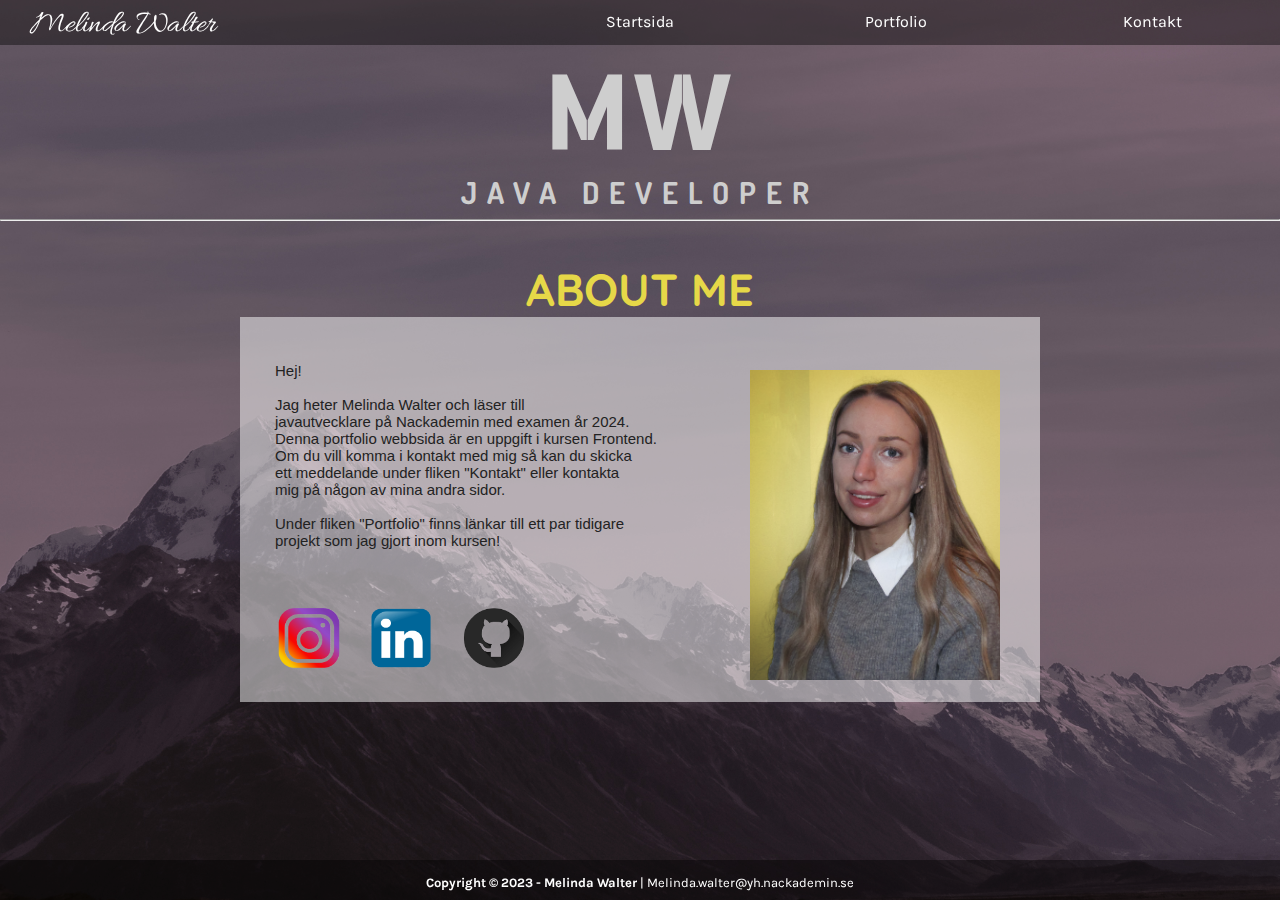
<file: index.html>
<!doctype html>
<html>
<head><!-- responsivitet -->
    <meta name="viewport" content="width=device-width, initial-scale=1.0">
<meta charset="utf-8">

<title>Melinda Walter</title>

<!-- länk till stilmallen -->
<link href="Stilmall.css" rel="Stylesheet" type="text/css" />

<!-- länk till Google fonts -->
<style>
    @import url('https://fonts.googleapis.com/css2?family=Allerta+Stencil&family=Allura&family=Dosis:wght@300&family=Karla:wght@300&family=Quicksand:wght@300&display=swap');
    </style>    
</head>

<body>
<!-- navigeringsmeny som en lista -->
<ul id="nav">
    <li id="nav-left">Melinda Walter</li>
	<li><a href="Kontakt.html">Kontakt</a></li>
    <li><a href="Portfolio.html">Portfolio</a></li>
    	 <li><a href="index.html">Startsida</a></li></ul>
    
	<header>
<h1>MW</h1>
<h2>JAVA DEVELOPER</h2>
<HR>
    </header>


<h6>ABOUT ME</h6> 
<div class="flex-container"> 

    <p class="p-for-main">Hej!<br><br>Jag heter Melinda Walter och läser till <br>
        javautvecklare på Nackademin med examen år 2024.<br>
        Denna portfolio webbsida är en uppgift i kursen Frontend.<br>
        Om du vill komma i kontakt med mig så kan du skicka<br> ett meddelande
        under fliken "Kontakt" eller kontakta<br> mig på någon av mina andra sidor. <br>
        <br>
        Under fliken "Portfolio" finns länkar till ett par tidigare <br>projekt
        som jag gjort inom kursen!<br><br>
          
        <br>
           </p>
           <div class="small">
            <a href="https://instagram.com/pixbymw"  target="_blank">
                <img src="images/instA.png" alt="Instagram" class="img-1">
              </a>
              <a href="http://www.linkedin.com/in/melinda-walter"  target="_blank">
                <img src="images/linkedin.png" alt="LinkedIn" class="img-2">
              </a>
              <a href="https://www.github.com/mewal92"  target="_blank">
                <img src="images/github.png" alt="Github" class="img-3">
              </a></div>

    <img src="images/jag1.jpg" alt="Jag" class="img-main">

</div>

<!-- footer -->
<div class="flex-container-footer">
    
<br>
<b>Copyright &copy; 2023 - Melinda Walter</b>   |   Melinda.walter@yh.nackademin.se</div>
<br>
</body>
</html>
</file>
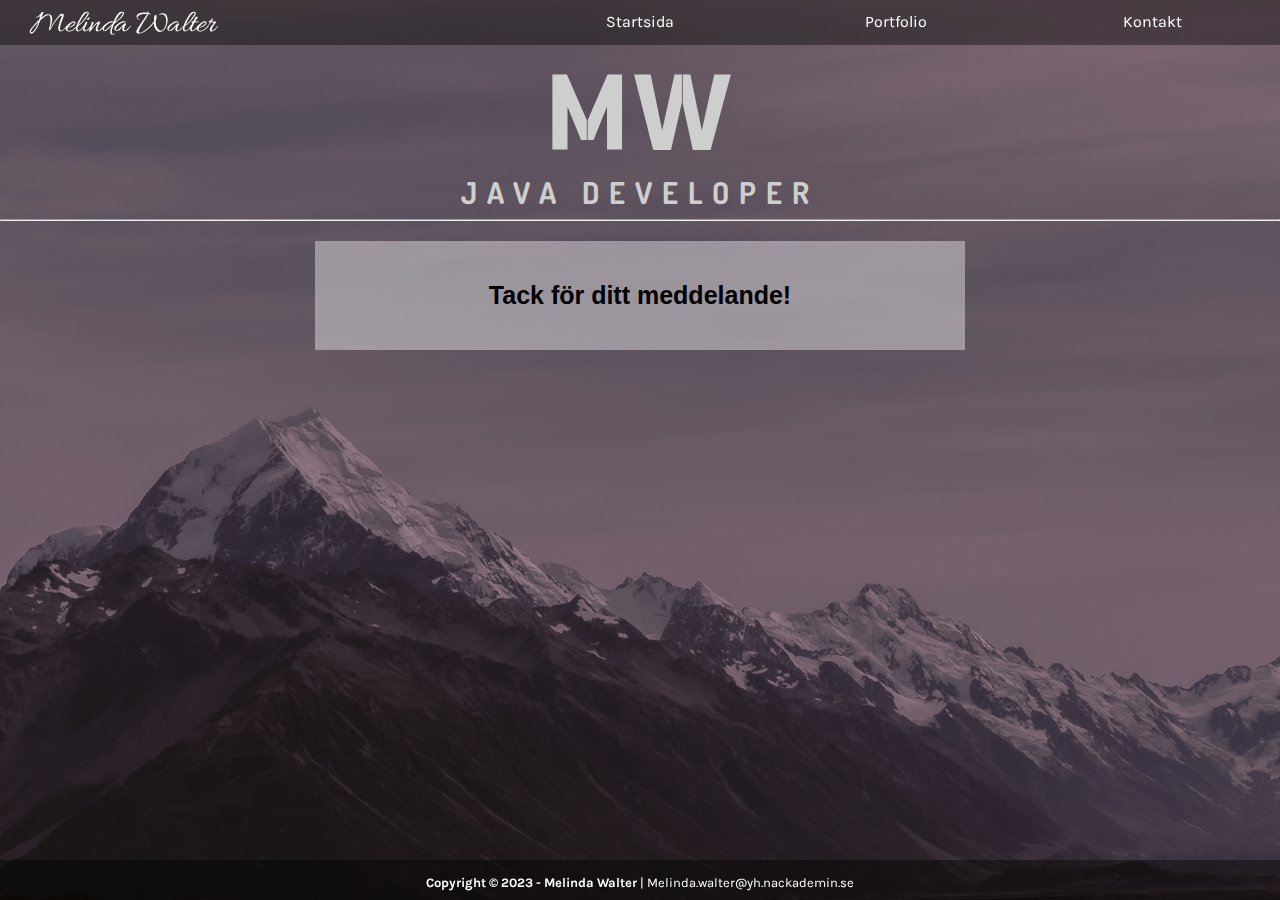
<file: action_page.html>
<!doctype html>
<html>
<head><!-- responsivitet -->
	<meta name="viewport" content="width=device-width, initial-scale=1">
<meta charset="utf-8">
<title>Melinda Walter</title>
<!-- länk till stilmallen -->
<link href="Stilmall.css" rel="Stylesheet" type="text/css" />

<style>
	@import url('https://fonts.googleapis.com/css2?family=Allerta+Stencil&family=Allura&family=Dosis:wght@300&family=Karla:wght@300&display=swap');
	</style>
</head>


<!-- navigeringsmeny som en lista -->
<ul id="nav">
	<div id="nav-left">Melinda Walter</li></div>
	<li><a href="Kontakt.html">Kontakt</a></li>
    <li><a href="Portfolio.html">Portfolio</a></li>
    	 <li><a href="index.html">Startsida</a></li></ul>
<body>


	<header>
<h1>MW</h1>
<h2>JAVA DEVELOPER</h2>
<HR>
</header>

<div class="flex-containerkontakt"> 
<h3>Tack för ditt meddelande!</h3>
</div>

<!-- footer -->
<div class="flex-container-footer">
<br>
<b>Copyright &copy; 2023 - Melinda Walter</b>   |   Melinda.walter@yh.nackademin.se</div>
<br>
</body>
</head>
</html>
</file>
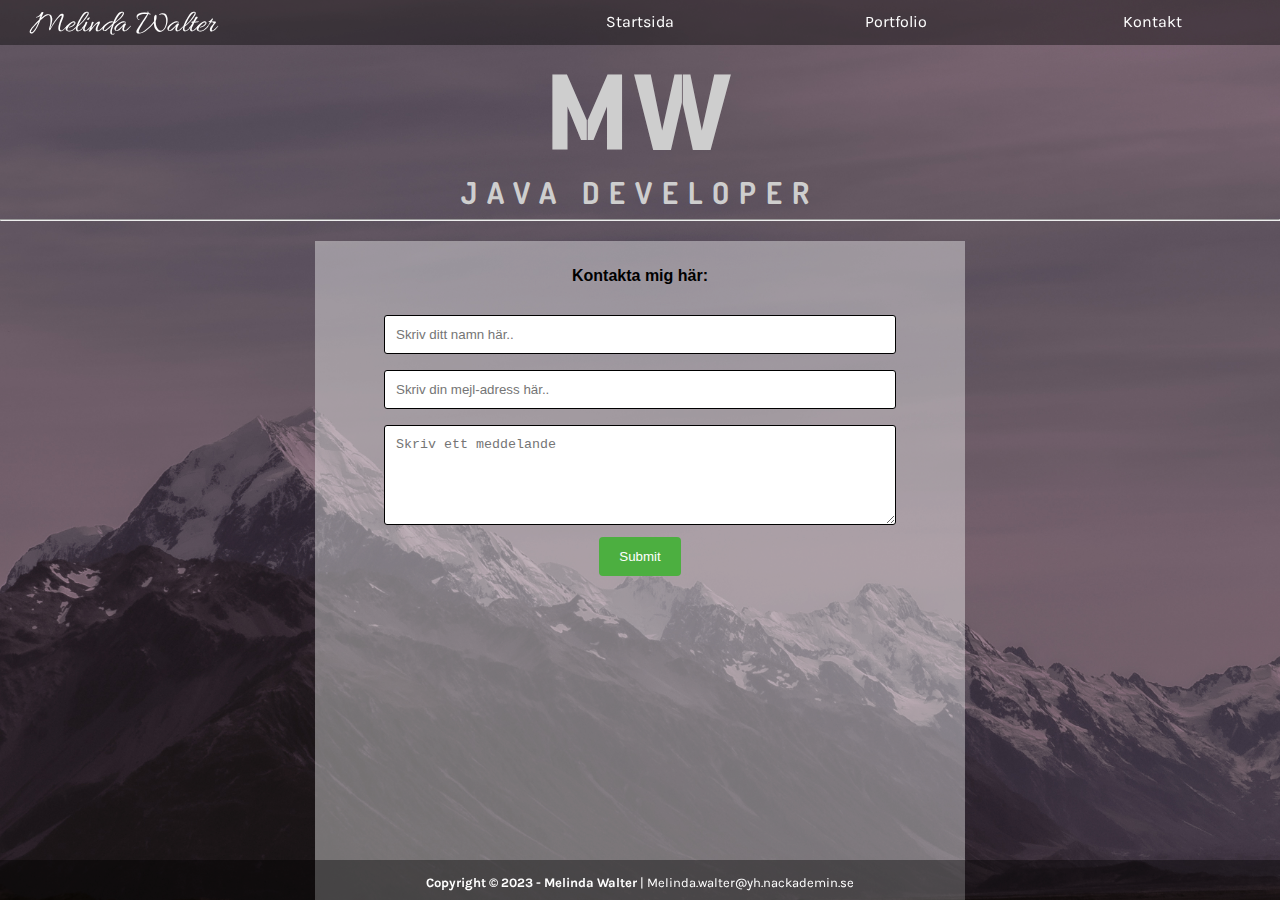
<file: Kontakt.html>
<!doctype html>
<html>
<head><!-- responsivitet -->
	<meta name="viewport" content="width=device-width, initial-scale=1.0">
<meta charset="utf-8">
<title>Melinda Walter</title>
<!-- länk till stilmallen -->
<link href="Stilmall.css" rel="Stylesheet" type="text/css" />

<style>
	@import url('https://fonts.googleapis.com/css2?family=Allerta+Stencil&family=Allura&family=Dosis:wght@300&family=Karla:wght@300&display=swap');
	</style>
</head>

<body>
	<!-- navigeringsmeny som en lista -->
	<ul id="nav">
		<li id="nav-left">Melinda Walter</li>
		<li><a href="Kontakt.html">Kontakt</a></li>
		<li><a href="Portfolio.html">Portfolio</a></li>
			 <li><a href="index.html">Startsida</a></li></ul>
		
		<header>
	<h1>MW</h1>
	<h2>JAVA DEVELOPER</h2>
	<HR>
		</header>
		

<div class="flex-containerkontakt"> 
    <h4>Kontakta mig här:</h4>
	<form action="action_page.html">
		<!-- label för att användaren ska kunna fylla i sina uppgifter-->
			<input type="text" id="fname" name="firstname" placeholder="Skriv ditt namn här..">
			<input type="text" id="lname" name="lastname" placeholder="Skriv din mejl-adress här..">
			<!-- här kan användaren skriva sitt meddelande och ämne -->
			<textarea id="subject" name="subject" placeholder="Skriv ett meddelande" style="height:100px"></textarea>
            <br>
		<!-- knapp för att skicka in formulär-->
			<input type="submit" value="Submit">
		
		  </form>
		  <br>
		  <iframe src="https://www.google.com/maps/embed?pb=!1m18!1m12!1m3!1d2040.2310120236496!2d18.224869315508403!3d59.24558032477754!2m3!1f0!2f0!3f0!3m2!1i1024!2i768!4f13.1!3m3!1m2!1s0x465f7fa32cf7bb5f%3A0x811969ed2cef140a!2sRegnb%C3%A5gsgatan%207%2C%20135%2040%20Tyres%C3%B6!5e0!3m2!1ssv!2sse!4v1678471811915!5m2!1ssv!2sse"
		   width="400" height="300" style="border:0;" allowfullscreen="" 
		   loading="lazy" referrerpolicy="no-referrer-when-downgrade"></iframe>
		   </div>


<!-- footer -->
<div class="flex-container-footer">
<br>
<b>Copyright &copy; 2023 - Melinda Walter</b>   |   Melinda.walter@yh.nackademin.se</div>
<br>
</body>
</html>
</file>
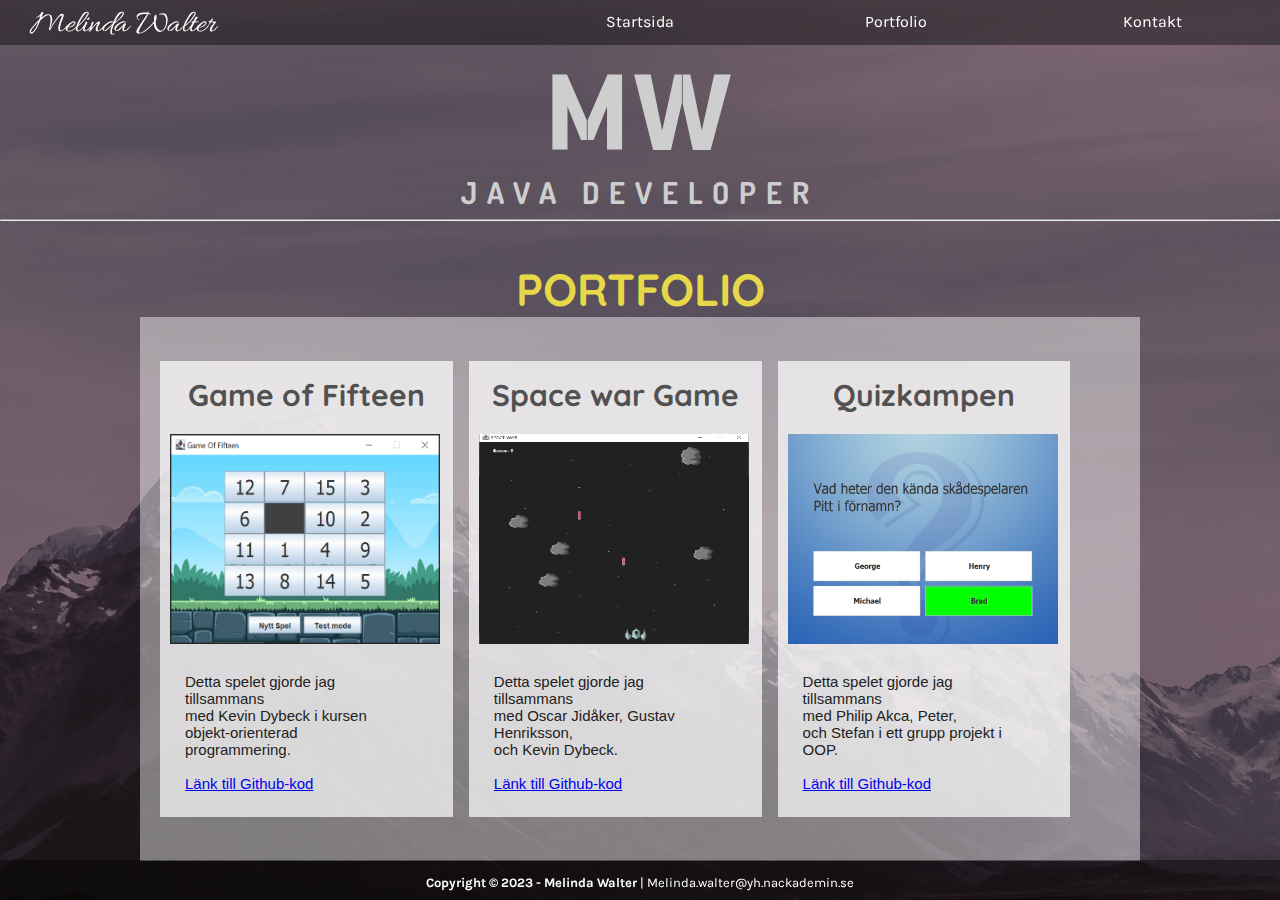
<file: Portfolio.html>
<!doctype html>
<html>
<head><!-- responsivitet -->
	<meta name="viewport" content="width=device-width, initial-scale=1">
<meta charset="utf-8">
<title>Melinda Walter</title>
<!-- länk till stilmallen -->
<link href="Stilmall.css" rel="Stylesheet" type="text/css" />

<style>
    @import url('https://fonts.googleapis.com/css2?family=Allerta+Stencil&family=Allura&family=Dosis:wght@300&family=Karla:wght@300&family=Quicksand:wght@300&display=swap');
    </style>    
</head>

<body>
	<!-- navigeringsmeny som en lista -->
	<ul id="nav">
		<li id="nav-left">Melinda Walter</li>
		<li><a href="Kontakt.html">Kontakt</a></li>
		<li><a href="Portfolio.html">Portfolio</a></li>
			 <li><a href="index.html">Startsida</a></li></ul>
		
		<header>
	<h1>MW</h1>
	<h2>JAVA DEVELOPER</h2>
	<HR>
		</header>
	
	

<h6>PORTFOLIO</h6>
<!-- portfolio galleri -->
<div class="flex-container-portfolio">
<div class="row">
  <div class="column">
    <div class="content">
		<h5>Game of Fifteen</h5>
      <img src="images/gof.png" alt="Game of Fifteen">
      <p>Detta spelet gjorde jag tillsammans<br>
		med Kevin Dybeck i kursen objekt-orienterad<br>
		programmering.
		<br>
		<br>
		<a href="https://github.com/mewal92/GameOfFifteen" target="_blank">Länk till Github-kod</a>
	  </p>
    </div>
  </div>
  <div class="column">
    <div class="content">
		<h5>Space war Game</h5>
      <img src="images/swg.png" alt="Space War Game">
      <p>Detta spelet gjorde jag tillsammans <br>
		med Oscar Jidåker, Gustav Henriksson, <br>
		och Kevin Dybeck.
		<br>
		<br>
		<a href="https://github.com/ruckel/OOAD-Projektarbete" target="_blank">Länk till Github-kod</a>
	  </p>
    </div>
  </div>
  <div class="column">
    <div class="content">
		<h5>Quizkampen</h5>
      <img src="images/quiz.png" alt="Quizkampen">
      <p>Detta spelet gjorde jag tillsammans <br>
		med Philip Akca, Peter, <br>
		och Stefan i ett grupp projekt i OOP.
		<br>
		<br>
		<a href="https://github.com/mewal92/QuizkampenSpel" target="_blank">Länk till Github-kod</a>
	  </p>
    </div>
  </div>
</div>
</div>


<!-- footer -->
<div class="flex-container-footer">
    
<br>
<b>Copyright &copy; 2023 - Melinda Walter</b>   |   Melinda.walter@yh.nackademin.se</div>
<br>
</body>
</html>
</file>
<file: Stilmall.css>
/* Bakgrundsbild som ska täcka och inte flytta på sig när man bläddrar */
body {
    background-image: url('images/berg.jpg');
    background-size: cover;
    background-position: absolute;
    background-attachment:fixed;
    margin:0;
    padding:0;
 
}
/* all text som är paragrafer*/
p {
  color: rgb(34, 34, 34);
  text-align: left;
  padding-right: 40px;
  padding-left: 15px;
  padding-top: 10px;
  font-family: sans-serif;
  font-size: 15px;
}

header{
  margin-top: 45px;
}


h1 {
 padding-top: 50px;
  text-align: center;
  color:rgb(206, 206, 206);
  font-size: 100px;
  font-family: 'Allerta Stencil', sans-serif;
  padding: 0;
  margin: 0;

}

h2 {
  text-align: center;
  color:rgb(206, 206, 206);
  font-size: 30px;
  font-family: 'Dosis', sans-serif;
  letter-spacing: 10px;
  padding: 0;
  margin: 0;
}

/* nav menyn längst upp */
#nav {
  list-style-type: none;
  display: block;
  margin: 0px;
  padding: 0;
  overflow: hidden;
   background: rgb(0, 0, 0); 
  background: rgba(1, 0, 0, 0.4); /*genomskinlighet på navigeringsmenyn */
  position: -webkit-fixed; 
  position: fixed; /* ska sitta fast vid toppen */
  top: 0;
  width: 100%;
  z-index: 1; /* z-index +1 för att lägga navigerings menyn över andra saker på sidan */
  float: right;
}

#nav-left {
  float: left;
  font-family: 'Allura', cursive;
  font-size: 2.5vw;
  margin-left: 30px;
  margin-top: 5px;
  color: white;
}

li {
  float: right; /* listan ska vara horistontell åt vänster */
  width: 20%; /* varje knapp i menyn får 20% vardera */
}

li a {
  display: block; 
  color: white;
  text-align: center;
  padding: 12px;
  text-decoration: none;
  font-family: 'Karla', sans-serif;
}

li a:hover {
  background-color: #000000; 
}

li a:hover:not(.active) {
 background: rgba(255, 241, 120, 0.4); /* genomskinlig navigeringsmeny - kontakt*/
}
  .active {
 background: rgba(1, 0, 0, 0.2); /* genomskinlig navigerings meny som visar grön färg när man hovrar */
}
.active:hover {
  background: rgba(255, 241, 120, 0.4); /* när man hovrar över */
}

h6 {
  color: rgb(230, 216, 72);
  text-decoration: none;
  font-family: 'Quicksand', sans-serif;
  font-size: 45px;
  margin-top: 40px;
text-align: center;
  margin-bottom: 0px;
}

.flex-container {
  box-sizing: border-box;
  background: rgba(255, 255, 255, 0.5); 
  padding: 20px;
  font-family: Arial;
  width: 800px;
  max-width: 1000px;
  margin: auto;
  margin-bottom: 40px;
  height: 100%;
  display: block;
overflow: auto;
}

.p-for-main {
  float: left;
  color: rgb(34, 34, 34);
  text-align: left;
  padding-right: 40px;
  padding-left: 15px;
  padding-top: 10px;
  font-family: sans-serif;
  font-size: 15px;
}

/* miniatyr bildlänkar */
.small {
  float: left;
  display: flex;
  margin-right: 120px;
}
.small img {
  width: 70px;
  height: 60px;
  padding: 10px;
  margin-left: 3px;
}

.img-main{
  float: right; /*bilden ska ligga åt höger */
  width: 250px;
  height: 310px;
  margin-top: -30%;
  margin-right: 20px;
}

/* footer */
.flex-container-footer {
  background: rgba(1, 0, 0, 0.4);
  text-align: center;
  font-family: 'Karla', sans-serif;
  font-size: 13px;
  width: 100%;
  margin-left: 0px;
  margin-right:0px;
  margin-top: 0px;
    position: fixed;
   bottom: 0;
   color: white;
   padding-bottom: 10px;
}



/* KONTAKT-FLIKEN*/

h4 {
  display: block; 
  color: black;
  text-align: center;
  padding: 0px;
  text-decoration: none;
  font-family: 'Tahoma', sans-serif;
}

h3 {
  display: block; 
  color: black;
  text-align: center;
  padding: 10px;
  text-decoration: none;
  font-family: 'Tahoma', sans-serif;
  font-size: 25px;
}

.flex-containerkontakt {
  margin: auto;
  background: rgba(255, 255, 255, 0.4); 
  width: 50%;
  margin-top: 20px;
  padding: 5px;
  display: block;
  text-align: center;
}
/* kontaktformulär */
input[type=text], select, textarea {
  display: inline-block;
  width: 80%; 
  padding: 11px;
  border: 1px solid #000000; 
  border-radius: 3px; /*rundade kanter */
  box-sizing: border-box; /*gör så att rutan stannar inom margin och padding*/
  margin-top: 8px; 
  margin-bottom: 8px; 
  margin-left: 30px;
  margin-right: 30px;
  resize: vertical /* användaren kan ändra storleken verticalt på input-text rutan*/
}

/* submit knappen som är grön */
input[type=submit] {
  text-align: center;
  background-color: #4CAF40;
  color: white;
  padding: 12px 20px;
  border: none;
  border-radius: 4px;
  cursor: pointer; /*visar muspekare som pil*/
}

/* när man hovrar över submit knappen */
input[type=submit]:hover {
  background-color: #45a049;
}

/* container för fieldset */
.container {
  border-radius: 5px;
  background-color: #f2f2f2;
  padding: 20px;
}


/* PORTFOLIO-FLIKEN */
.flex-container-portfolio {
  box-sizing: border-box;
  background: rgba(255, 255, 255, 0.445); 
  padding: 20px;
  font-family: Arial;
  max-width: 1000px;
  margin: auto;
}

h5 {
  color: rgb(81, 81, 81);
  font-family: 'Quicksand', sans-serif;
  font-size: 30px;
  word-break: break-all;
  text-align: center;
  margin-top: 5px;
  margin-bottom: 20px;
}

.row {
  margin: 8px -16px;
}

/* mellanrum mellan kolumnerna */
.row,
.row > .column {
  padding: 8px;
}

/* kolumner som ligger bredvid varandra */
.column {
  float: left;
  width: 30%;
  height: fit-content;
  overflow: auto;
}

.row:after {
  content: "";
  display: table;
  clear: both;
}

.content {
  background: rgba(255, 255, 255, 0.7); 
  padding: 10px;
}

img {
  width: 270px;
  height: 210px;
}

/* Responsiv layout  */
@media screen and (max-width: 900px) {
  .column {
    width: 50%;
  }
}

/* Responsiv layout  */
@media screen and (max-width: 600px) {
  .column {
    width: 100%;
  }
}
</file>
